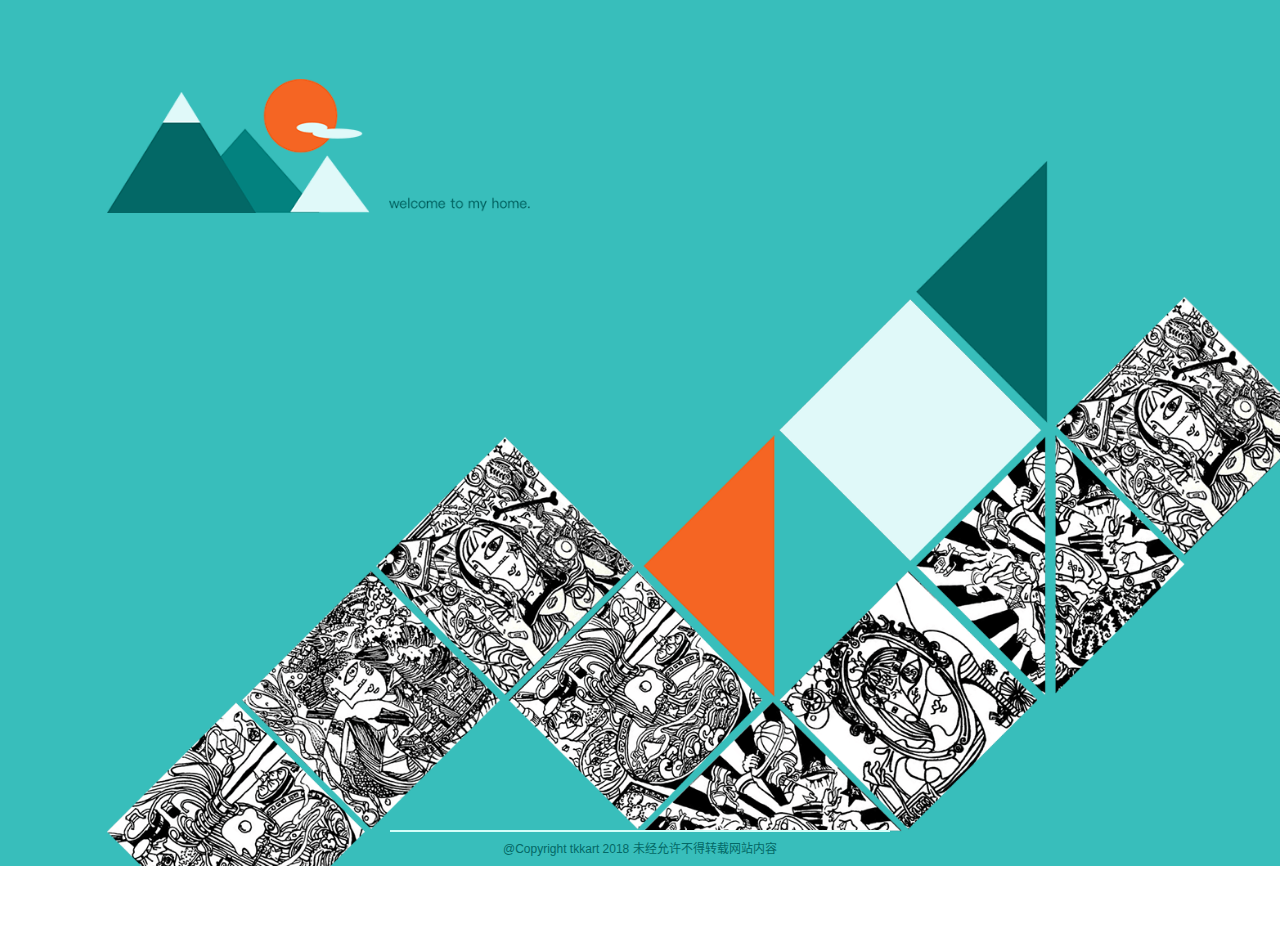
<file: biaotu2.html>
<!DOCTYPE html>
<html class="nojs html css_verticalspacer" lang="zh-CN">
 <head>

  <meta http-equiv="Content-type" content="text/html;charset=UTF-8"/>
  <meta name="generator" content="2018.1.0.386"/>
  <meta name="viewport" content="width=device-width, initial-scale=1.0"/>
  
  <script type="text/javascript">
   // Update the 'nojs'/'js' class on the html node
document.documentElement.className = document.documentElement.className.replace(/\bnojs\b/g, 'js');

// Check that all required assets are uploaded and up-to-date
if(typeof Muse == "undefined") window.Muse = {}; window.Muse.assets = {"required":["museutils.js", "museconfig.js", "jquery.watch.js", "jquery.museresponsive.js", "require.js", "biaotu2.css"], "outOfDate":[]};
</script>
  
  <title>biaotu2</title>
  <!-- CSS -->
  <link rel="stylesheet" type="text/css" href="css/site_global.css?crc=444006867"/>
  <link rel="stylesheet" type="text/css" href="css/biaotu2.css?crc=3876269568" id="pagesheet"/>
  <!-- IE-only CSS -->
  <!--[if lt IE 9]>
  <link rel="stylesheet" type="text/css" href="css/nomq_biaotu2.css?crc=3923937027" id="nomq_pagesheet"/>
  <![endif]-->
   </head>
 <body>

  <div class="breakpoint active" id="bp_infinity" data-min-width="1281"><!-- responsive breakpoint node -->
   <div class="clearfix" id="page"><!-- group -->
    <div class="clip_frame grpelem" id="u1303"><!-- image -->
     <img class="block temp_no_img_src" id="u1303_img" data-orig-src="images/desktop%20hd%20copy.jpg?crc=3999275826" alt="" width="1480" height="1052" src="images/blank.gif?crc=4208392903"/>
    </div>
    <div class="browser_width grpelem" id="u1319-bw">
     <div id="u1319"><!-- group -->
      <div class="clearfix" id="u1319_align_to_page">
       <a class="nonblock nontext clip_frame grpelem" id="u1325" href="index.html"><!-- image --><img class="block temp_no_img_src" id="u1325_img" data-orig-src="images/group%402x.png?crc=4169755211" alt="" width="1434" height="862" src="images/blank.gif?crc=4208392903"/></a>
       <a class="nonblock nontext clip_frame grpelem" id="u1335" href="index.html"><!-- image --><img class="block temp_no_img_src" id="u1335_img" data-orig-src="images/group%202%402x2.png?crc=4028009501" alt="" width="489" height="155" src="images/blank.gif?crc=4208392903"/></a>
       <div class="grpelem shared_content" id="u1384" data-content-guid="u1384_content"><!-- simple frame --></div>
       <div class="clearfix grpelem shared_content" id="u1390-4" data-content-guid="u1390-4_content"><!-- content -->
        <p id="u1390-2">@Copyright tkkart 2018 未经允许不得转载网站内容</p>
       </div>
      </div>
     </div>
    </div>
    <div class="verticalspacer" data-offset-top="1044" data-content-above-spacer="1052" data-content-below-spacer="61"></div>
   </div>
  </div>
  <div class="breakpoint" id="bp_1280" data-min-width="1025" data-max-width="1280"><!-- responsive breakpoint node -->
   <div class="clearfix temp_no_id" data-orig-id="page"><!-- group -->
    <div class="clip_frame grpelem temp_no_id" data-orig-id="u1303"><!-- image -->
     <img class="block temp_no_id temp_no_img_src" data-orig-src="images/desktop%20hd%20copy.jpg?crc=3999275826" alt="" width="1184" height="842" data-orig-id="u1303_img" src="images/blank.gif?crc=4208392903"/>
    </div>
    <div class="browser_width grpelem temp_no_id" data-orig-id="u1319-bw">
     <div class="temp_no_id" data-orig-id="u1319"><!-- group -->
      <div class="clearfix temp_no_id" data-orig-id="u1319_align_to_page">
       <a class="nonblock nontext clip_frame grpelem temp_no_id" href="index.html" data-orig-id="u1325"><!-- image --><img class="block temp_no_id temp_no_img_src" data-orig-src="images/group%402x.png?crc=4169755211" alt="" width="1173" height="705" data-orig-id="u1325_img" src="images/blank.gif?crc=4208392903"/></a>
       <a class="nonblock nontext clip_frame grpelem temp_no_id" href="index.html" data-orig-id="u1335"><!-- image --><img class="block temp_no_id temp_no_img_src" data-orig-src="images/group%202%402x2.png?crc=4028009501" alt="" width="423" height="134" data-orig-id="u1335_img" src="images/blank.gif?crc=4208392903"/></a>
       <span class="grpelem placeholder" data-placeholder-for="u1384_content"><!-- placeholder node --></span>
       <span class="clearfix grpelem placeholder" data-placeholder-for="u1390-4_content"><!-- placeholder node --></span>
      </div>
     </div>
    </div>
    <div class="verticalspacer" data-offset-top="866" data-content-above-spacer="865" data-content-below-spacer="61"></div>
   </div>
  </div>
  <div class="breakpoint" id="bp_1024" data-min-width="769" data-max-width="1024"><!-- responsive breakpoint node -->
   <div class="clearfix temp_no_id" data-orig-id="page"><!-- group -->
    <div class="clip_frame grpelem temp_no_id" data-orig-id="u1303"><!-- image -->
     <img class="block temp_no_id temp_no_img_src" data-orig-src="images/desktop%20hd%20copy888x632.jpg?crc=3901243089" alt="" width="888" height="631" data-orig-id="u1303_img" src="images/blank.gif?crc=4208392903"/>
    </div>
    <div class="browser_width grpelem temp_no_id" data-orig-id="u1319-bw">
     <div class="temp_no_id" data-orig-id="u1319"><!-- group -->
      <div class="clearfix temp_no_id" data-orig-id="u1319_align_to_page">
       <a class="nonblock nontext clip_frame grpelem temp_no_id" href="index.html" data-orig-id="u1325"><!-- image --><img class="block temp_no_id temp_no_img_src" data-orig-src="images/group%402x862x519.png?crc=180236596" alt="" width="862" height="518" data-orig-id="u1325_img" src="images/blank.gif?crc=4208392903"/></a>
       <a class="nonblock nontext clip_frame grpelem temp_no_id shared_content" href="index.html" data-orig-id="u1335" data-content-guid="u1335_content"><!-- image --><img class="block temp_no_id temp_no_img_src" data-orig-src="images/group%202%402x2.png?crc=4028009501" alt="" width="248" height="79" data-orig-id="u1335_img" src="images/blank.gif?crc=4208392903"/></a>
       <span class="grpelem placeholder" data-placeholder-for="u1384_content"><!-- placeholder node --></span>
       <span class="clearfix grpelem placeholder" data-placeholder-for="u1390-4_content"><!-- placeholder node --></span>
      </div>
     </div>
    </div>
    <div class="verticalspacer" data-offset-top="611" data-content-above-spacer="621" data-content-below-spacer="61"></div>
   </div>
  </div>
  <div class="breakpoint" id="bp_768" data-min-width="481" data-max-width="768"><!-- responsive breakpoint node -->
   <div class="clearfix temp_no_id" data-orig-id="page"><!-- group -->
    <div class="clip_frame grpelem temp_no_id" data-orig-id="u1303"><!-- image -->
     <img class="block temp_no_id temp_no_img_src" data-orig-src="images/desktop%20hd%20copy555x395.jpg?crc=4165206773" alt="" width="555" height="395" data-orig-id="u1303_img" src="images/blank.gif?crc=4208392903"/>
    </div>
    <div class="clearfix grpelem temp_no_id" data-orig-id="u1319"><!-- group -->
     <a class="nonblock nontext clip_frame grpelem temp_no_id" href="index.html" data-orig-id="u1325"><!-- image --><img class="block temp_no_id temp_no_img_src" data-orig-src="images/group%402x716x431.png?crc=447868119" alt="" width="716" height="430" data-orig-id="u1325_img" src="images/blank.gif?crc=4208392903"/></a>
     <span class="nonblock nontext clip_frame grpelem placeholder" data-placeholder-for="u1335_content"><!-- placeholder node --></span>
     <span class="grpelem placeholder" data-placeholder-for="u1384_content"><!-- placeholder node --></span>
     <span class="clearfix grpelem placeholder" data-placeholder-for="u1390-4_content"><!-- placeholder node --></span>
    </div>
    <div class="verticalspacer" data-offset-top="506" data-content-above-spacer="504" data-content-below-spacer="61"></div>
   </div>
  </div>
  <div class="breakpoint" id="bp_480" data-max-width="480"><!-- responsive breakpoint node -->
   <div class="clearfix temp_no_id" data-orig-id="page"><!-- group -->
    <div class="clip_frame grpelem temp_no_id" data-orig-id="u1303"><!-- image -->
     <img class="block temp_no_id temp_no_img_src" data-orig-src="images/desktop%20hd%20copy370x264.jpg?crc=4254808807" alt="" width="370" height="263" data-orig-id="u1303_img" src="images/blank.gif?crc=4208392903"/>
    </div>
    <div class="clearfix grpelem temp_no_id" data-orig-id="u1319"><!-- column -->
     <div class="clearfix colelem" id="pu1325"><!-- group -->
      <a class="nonblock nontext clip_frame grpelem temp_no_id" href="index.html" data-orig-id="u1325"><!-- image --><img class="block temp_no_id temp_no_img_src" data-orig-src="images/group%402x476x287.png?crc=4119904395" alt="" width="476" height="286" data-orig-id="u1325_img" src="images/blank.gif?crc=4208392903"/></a>
      <span class="nonblock nontext clip_frame grpelem placeholder" data-placeholder-for="u1335_content"><!-- placeholder node --></span>
     </div>
     <span class="colelem placeholder" data-placeholder-for="u1384_content"><!-- placeholder node --></span>
     <span class="clearfix colelem placeholder" data-placeholder-for="u1390-4_content"><!-- placeholder node --></span>
    </div>
    <div class="verticalspacer" data-offset-top="613" data-content-above-spacer="613" data-content-below-spacer="62"></div>
   </div>
  </div>
  <!-- Other scripts -->
  <script type="text/javascript">
   // Decide whether to suppress missing file error or not based on preference setting
var suppressMissingFileError = false
</script>
  <script type="text/javascript">
   window.Muse.assets.check=function(c){if(!window.Muse.assets.checked){window.Muse.assets.checked=!0;var b={},d=function(a,b){if(window.getComputedStyle){var c=window.getComputedStyle(a,null);return c&&c.getPropertyValue(b)||c&&c[b]||""}if(document.documentElement.currentStyle)return(c=a.currentStyle)&&c[b]||a.style&&a.style[b]||"";return""},a=function(a){if(a.match(/^rgb/))return a=a.replace(/\s+/g,"").match(/([\d\,]+)/gi)[0].split(","),(parseInt(a[0])<<16)+(parseInt(a[1])<<8)+parseInt(a[2]);if(a.match(/^\#/))return parseInt(a.substr(1),
16);return 0},f=function(f){for(var g=document.getElementsByTagName("link"),j=0;j<g.length;j++)if("text/css"==g[j].type){var l=(g[j].href||"").match(/\/?css\/([\w\-]+\.css)\?crc=(\d+)/);if(!l||!l[1]||!l[2])break;b[l[1]]=l[2]}g=document.createElement("div");g.className="version";g.style.cssText="display:none; width:1px; height:1px;";document.getElementsByTagName("body")[0].appendChild(g);for(j=0;j<Muse.assets.required.length;){var l=Muse.assets.required[j],k=l.match(/([\w\-\.]+)\.(\w+)$/),i=k&&k[1]?
k[1]:null,k=k&&k[2]?k[2]:null;switch(k.toLowerCase()){case "css":i=i.replace(/\W/gi,"_").replace(/^([^a-z])/gi,"_$1");g.className+=" "+i;i=a(d(g,"color"));k=a(d(g,"backgroundColor"));i!=0||k!=0?(Muse.assets.required.splice(j,1),"undefined"!=typeof b[l]&&(i!=b[l]>>>24||k!=(b[l]&16777215))&&Muse.assets.outOfDate.push(l)):j++;g.className="version";break;case "js":j++;break;default:throw Error("Unsupported file type: "+k);}}c?c().jquery!="1.8.3"&&Muse.assets.outOfDate.push("jquery-1.8.3.min.js"):Muse.assets.required.push("jquery-1.8.3.min.js");
g.parentNode.removeChild(g);if(Muse.assets.outOfDate.length||Muse.assets.required.length)g="服务器上的某些文件可能缺失或不正确。请在清除浏览器高速缓存后重试。如果问题仍然存在，请联系网站作者。",f&&Muse.assets.outOfDate.length&&(g+="\nOut of date: "+Muse.assets.outOfDate.join(",")),f&&Muse.assets.required.length&&(g+="\nMissing: "+Muse.assets.required.join(",")),suppressMissingFileError?(g+="\nUse SuppressMissingFileError key in AppPrefs.xml to show missing file error pop up.",console.log(g)):alert(g)};location&&location.search&&location.search.match&&location.search.match(/muse_debug/gi)?
setTimeout(function(){f(!0)},5E3):f()}};
var muse_init=function(){require.config({baseUrl:""});require(["jquery","museutils","whatinput","jquery.watch","jquery.museresponsive"],function(c){var $ = c;$(document).ready(function(){try{
window.Muse.assets.check($);/* body */
Muse.Utils.transformMarkupToFixBrowserProblemsPreInit();/* body */
Muse.Utils.prepHyperlinks(true);/* body */
Muse.Utils.resizeHeight('.browser_width');/* resize height */
Muse.Utils.requestAnimationFrame(function() { $('body').addClass('initialized'); });/* mark body as initialized */
Muse.Utils.makeButtonsVisibleAfterSettingMinWidth();/* body */
Muse.Utils.fullPage('#page');/* 100% height page */
$( '.breakpoint' ).registerBreakpoint();/* Register breakpoints */
Muse.Utils.transformMarkupToFixBrowserProblems();/* body */
}catch(b){if(b&&"function"==typeof b.notify?b.notify():Muse.Assert.fail("Error calling selector function: "+b),false)throw b;}})})};

</script>
  <!-- RequireJS script -->
  <script src="scripts/require.js?crc=7928878" type="text/javascript" async data-main="scripts/museconfig.js?crc=310584261" onload="if (requirejs) requirejs.onError = function(requireType, requireModule) { if (requireType && requireType.toString && requireType.toString().indexOf && 0 <= requireType.toString().indexOf('#scripterror')) window.Muse.assets.check(); }" onerror="window.Muse.assets.check();"></script>
   </body>
</html>
</file>
<file: css/site_global.css>
html{min-height:100%;min-width:100%;-ms-text-size-adjust:none;}body,div,dl,dt,dd,ul,ol,li,nav,h1,h2,h3,h4,h5,h6,pre,code,form,fieldset,legend,input,button,textarea,p,blockquote,th,td,a{margin:0px;padding:0px;border-width:0px;border-style:solid;border-color:transparent;-webkit-transform-origin:left top;-ms-transform-origin:left top;-o-transform-origin:left top;transform-origin:left top;background-repeat:no-repeat;}button.submit-btn{-moz-box-sizing:content-box;-webkit-box-sizing:content-box;box-sizing:content-box;}.transition{-webkit-transition-property:background-image,background-position,background-color,border-color,border-radius,color,font-size,font-style,font-weight,letter-spacing,line-height,text-align,box-shadow,text-shadow,opacity;transition-property:background-image,background-position,background-color,border-color,border-radius,color,font-size,font-style,font-weight,letter-spacing,line-height,text-align,box-shadow,text-shadow,opacity;}.transition *{-webkit-transition:inherit;transition:inherit;}table{border-collapse:collapse;border-spacing:0px;}fieldset,img{border:0px;border-style:solid;-webkit-transform-origin:left top;-ms-transform-origin:left top;-o-transform-origin:left top;transform-origin:left top;}address,caption,cite,code,dfn,em,strong,th,var,optgroup{font-style:inherit;font-weight:inherit;}del,ins{text-decoration:none;}li{list-style:none;}caption,th{text-align:left;}h1,h2,h3,h4,h5,h6{font-size:100%;font-weight:inherit;}input,button,textarea,select,optgroup,option{font-family:inherit;font-size:inherit;font-style:inherit;font-weight:inherit;}.form-grp input,.form-grp textarea{-webkit-appearance:none;-webkit-border-radius:0;}body{font-family:Arial, Helvetica Neue, Helvetica, sans-serif;text-align:left;font-size:14px;line-height:17px;word-wrap:break-word;text-rendering:optimizeLegibility;-moz-font-feature-settings:'liga';-ms-font-feature-settings:'liga';-webkit-font-feature-settings:'liga';font-feature-settings:'liga';}a:link{color:#0000FF;text-decoration:underline;}a:visited{color:#800080;text-decoration:underline;}a:hover{color:#0000FF;text-decoration:underline;}a:active{color:#EE0000;text-decoration:underline;}a.nontext{color:black;text-decoration:none;font-style:normal;font-weight:normal;}.normal_text{color:#000000;direction:ltr;font-family:Arial, Helvetica Neue, Helvetica, sans-serif;font-size:14px;font-style:normal;font-weight:normal;letter-spacing:0px;line-height:17px;text-align:left;text-decoration:none;text-indent:0px;text-transform:none;vertical-align:0px;padding:0px;}.list0 li:before{position:absolute;right:100%;letter-spacing:0px;text-decoration:none;font-weight:normal;font-style:normal;}.rtl-list li:before{right:auto;left:100%;}.nls-None > li:before,.nls-None .list3 > li:before,.nls-None .list6 > li:before{margin-right:6px;content:'•';}.nls-None .list1 > li:before,.nls-None .list4 > li:before,.nls-None .list7 > li:before{margin-right:6px;content:'○';}.nls-None,.nls-None .list1,.nls-None .list2,.nls-None .list3,.nls-None .list4,.nls-None .list5,.nls-None .list6,.nls-None .list7,.nls-None .list8{padding-left:34px;}.nls-None.rtl-list,.nls-None .list1.rtl-list,.nls-None .list2.rtl-list,.nls-None .list3.rtl-list,.nls-None .list4.rtl-list,.nls-None .list5.rtl-list,.nls-None .list6.rtl-list,.nls-None .list7.rtl-list,.nls-None .list8.rtl-list{padding-left:0px;padding-right:34px;}.nls-None .list2 > li:before,.nls-None .list5 > li:before,.nls-None .list8 > li:before{margin-right:6px;content:'-';}.nls-None.rtl-list > li:before,.nls-None .list1.rtl-list > li:before,.nls-None .list2.rtl-list > li:before,.nls-None .list3.rtl-list > li:before,.nls-None .list4.rtl-list > li:before,.nls-None .list5.rtl-list > li:before,.nls-None .list6.rtl-list > li:before,.nls-None .list7.rtl-list > li:before,.nls-None .list8.rtl-list > li:before{margin-right:0px;margin-left:6px;}.TabbedPanelsTab{white-space:nowrap;}.MenuBar .MenuBarView,.MenuBar .SubMenuView{display:block;list-style:none;}.MenuBar .SubMenu{display:none;position:absolute;}.NoWrap{white-space:nowrap;word-wrap:normal;}.rootelem{margin-left:auto;margin-right:auto;}.colelem{display:inline;float:left;clear:both;}.clearfix:after{content:"\0020";visibility:hidden;display:block;height:0px;clear:both;}*:first-child+html .clearfix{zoom:1;}.clip_frame{overflow:hidden;}.popup_anchor{position:relative;width:0px;height:0px;}.allow_click_through *{pointer-events:auto;}.popup_element{z-index:100000;}.svg{display:block;vertical-align:top;}span.wrap{content:'';clear:left;display:block;}span.actAsInlineDiv{display:inline-block;}.position_content,.excludeFromNormalFlow{float:left;}.preload_images{position:absolute;overflow:hidden;left:-9999px;top:-9999px;height:1px;width:1px;}.preload{height:1px;width:1px;}.animateStates{-webkit-transition:0.3s ease-in-out;-moz-transition:0.3s ease-in-out;-o-transition:0.3s ease-in-out;transition:0.3s ease-in-out;}[data-whatinput="mouse"] *:focus,[data-whatinput="touch"] *:focus,input:focus,textarea:focus{outline:none;}textarea{resize:none;overflow:auto;}.allow_click_through,.fld-prompt{pointer-events:none;}.wrapped-input{position:absolute;top:0px;left:0px;background:transparent;border:none;}.submit-btn{z-index:50000;cursor:pointer;}.anchor_item{width:22px;height:18px;}.MenuBar .SubMenuVisible,.MenuBarVertical .SubMenuVisible,.MenuBar .SubMenu .SubMenuVisible,.popup_element.Active,span.actAsPara,.actAsDiv,a.nonblock.nontext,img.block{display:block;}.widget_invisible,.js .invi,.js .mse_pre_init{visibility:hidden;}.ose_ei{visibility:hidden;z-index:0;}.no_vert_scroll{overflow-y:hidden;}.always_vert_scroll{overflow-y:scroll;}.always_horz_scroll{overflow-x:scroll;}.fullscreen{overflow:hidden;left:0px;top:0px;position:fixed;height:100%;width:100%;-moz-box-sizing:border-box;-webkit-box-sizing:border-box;-ms-box-sizing:border-box;box-sizing:border-box;}.fullwidth{position:absolute;}.borderbox{-moz-box-sizing:border-box;-webkit-box-sizing:border-box;-ms-box-sizing:border-box;box-sizing:border-box;}.scroll_wrapper{position:absolute;overflow:auto;left:0px;right:0px;top:0px;bottom:0px;padding-top:0px;padding-bottom:0px;margin-top:0px;margin-bottom:0px;}.browser_width > *{position:absolute;left:0px;right:0px;}.grpelem,.accordion_wrapper{display:inline;float:left;}.fld-checkbox input[type=checkbox],.fld-radiobutton input[type=radio]{position:absolute;overflow:hidden;clip:rect(0px, 0px, 0px, 0px);height:1px;width:1px;margin:-1px;padding:0px;border:0px;}.fld-checkbox input[type=checkbox] + label,.fld-radiobutton input[type=radio] + label{display:inline-block;background-repeat:no-repeat;cursor:pointer;float:left;width:100%;height:100%;}.pointer_cursor,.fld-recaptcha-mode,.fld-recaptcha-refresh,.fld-recaptcha-help{cursor:pointer;}p,h1,h2,h3,h4,h5,h6,ol,ul,span.actAsPara{max-height:1000000px;}.superscript{vertical-align:super;font-size:66%;line-height:0px;}.subscript{vertical-align:sub;font-size:66%;line-height:0px;}.horizontalSlideShow{-ms-touch-action:pan-y;touch-action:pan-y;}.verticalSlideShow{-ms-touch-action:pan-x;touch-action:pan-x;}.colelem100,.verticalspacer{clear:both;}.list0 li,.MenuBar .MenuItemContainer,.SlideShowContentPanel .fullscreen img,.css_verticalspacer .verticalspacer{position:relative;}.popup_element.Inactive,.js .disn,.js .an_invi,.hidden,.breakpoint{display:none;}#muse_css_mq{position:absolute;display:none;background-color:#FFFFFE;}.fluid_height_spacer{width:0.01px;}.muse_check_css{display:none;position:fixed;}@media screen and (-webkit-min-device-pixel-ratio:0){body{text-rendering:auto;}}
</file>
<file: css/biaotu2.css>
.version.biaotu2{color:#0000E7;background-color:#0B2E00;}.js body{visibility:hidden;}.js body.initialized{visibility:visible;}#page{margin-left:auto;background-image:none;margin-right:auto;background-color:transparent;z-index:1;border-color:#000000;border-width:0px;}#u1303{margin-right:-10000px;background-color:transparent;z-index:2;position:relative;}#u1319{background-color:#38BEBB;z-index:4;}#u1325{margin-right:-10000px;background-color:transparent;z-index:5;position:relative;}#u1335{margin-right:-10000px;background-color:transparent;z-index:7;position:relative;}#u1384{background-color:#D5FFF9;z-index:9;position:relative;}#u1390-4{background-color:transparent;z-index:10;color:#036866;position:relative;}.html{background-color:#FFFFFF;}body{position:relative;}@media (min-width: 1281px), print{#muse_css_mq{background-color:#FFFFFF;}#bp_infinity.active{display:block;}#page{width:1280px;min-height:446px;padding-bottom:54px;}#u1303{width:1480px;left:-1635px;}#u1319{min-height:1044px;}#u1319_align_to_page{margin-left:auto;margin-right:auto;position:relative;width:1280px;left:-100px;}#u1325{width:1434px;margin-top:182px;left:46px;}#u1335{width:489px;margin-top:160px;left:236px;}#u1384{width:500px;height:2px;margin-right:-10000px;margin-top:1005px;left:475px;}#u1390-4{width:274px;min-height:12px;font-size:12px;line-height:14px;margin-right:-10000px;margin-top:1017px;left:588px;}#u1319-bw{z-index:4;min-height:1044px;}.css_verticalspacer .verticalspacer{height:calc(100vh - 1113px);}body{min-width:1280px;}}@media (min-width: 1025px) and (max-width: 1280px){#muse_css_mq{background-color:#000500;}#bp_1280.active{display:block;}#page{width:1024px;min-height:438px;padding-bottom:62px;}#u1303{width:1184px;left:-1387px;}#u1319{min-height:866px;}#u1319_align_to_page{margin-left:auto;margin-right:auto;position:relative;width:1024px;left:-128px;}#u1325{width:1173px;margin-top:161px;left:107px;}#u1335{width:423px;margin-top:79px;left:107px;}#u1384{width:500px;height:2px;margin-right:-10000px;margin-top:830px;left:390px;}#u1390-4{width:274px;min-height:12px;font-size:12px;line-height:14px;margin-right:-10000px;margin-top:842px;left:503px;}#u1319-bw{z-index:4;min-height:866px;}.css_verticalspacer .verticalspacer{height:calc(100vh - 926px);}body{overflow-x:hidden;min-width:1024px;}}@media (min-width: 769px) and (max-width: 1024px){#muse_css_mq{background-color:#000400;}#bp_1024.active{display:block;}#page{width:768px;min-height:448px;padding-bottom:52px;}#u1303{width:888px;margin-top:-10px;left:-1103px;}#u1319{min-height:611px;}#u1319_align_to_page{margin-left:auto;margin-right:auto;position:relative;width:768px;left:-128px;}#u1325{width:862px;margin-top:93px;left:162px;}#u1335{width:248px;margin-top:93px;left:162px;}#u1384{width:500px;height:2px;margin-right:-10000px;margin-top:586px;left:376px;}#u1390-4{width:274px;min-height:12px;font-size:12px;line-height:14px;font-family:Helvetica, Helvetica Neue, Arial, sans-serif;margin-right:-10000px;margin-top:593px;left:489px;}#u1319-bw{z-index:4;min-height:611px;}.css_verticalspacer .verticalspacer{height:calc(100vh - 682px);}body{overflow-x:hidden;min-width:768px;}}@media (min-width: 481px) and (max-width: 768px){#muse_css_mq{background-color:#000300;}#bp_768.active{display:block;}#page{width:480px;min-height:438px;padding-bottom:62px;}#u1303{width:555px;margin-top:28px;left:-1201px;}#u1319{width:770px;position:relative;margin-right:-10000px;left:-146px;}#u1325{width:716px;margin-bottom:-1px;margin-top:76px;left:54px;}#u1335{width:248px;margin-top:50px;left:54px;}#u1384{width:311px;height:1px;margin-right:-10000px;margin-top:487px;left:256px;}#u1390-4{width:231px;min-height:8px;font-size:10px;line-height:12px;margin-right:-10000px;margin-top:490px;left:296px;}.css_verticalspacer .verticalspacer{height:calc(100vh - 565px);}body{overflow-x:hidden;min-width:480px;}}@media (max-width: 480px){#muse_css_mq{background-color:#0001e0;}#bp_480.active{display:block;}#page{width:320px;min-height:438px;padding-bottom:62px;}#u1303{width:370px;margin-top:28px;left:-801px;}#u1319{width:500px;position:relative;margin-right:-10000px;left:-108px;padding:112px 8px 43px 29px;}#pu1325{z-index:5;width:0.01px;margin-left:3px;}#u1325{width:476px;margin-top:66px;}#u1335{width:248px;left:37px;}#u1384{width:500px;height:2px;margin-top:34px;}#u1390-4{width:274px;min-height:12px;font-size:12px;line-height:14px;margin-left:102px;margin-top:56px;}.css_verticalspacer .verticalspacer{height:calc(100vh - 675px);}body{overflow-x:hidden;min-width:320px;}}
</file>
<file: css/nomq_biaotu2.css>
#muse_css_mq{background-color:#FFFFFF;}#bp_infinity.active{display:block;}#page{width:1280px;min-height:446px;padding-bottom:54px;}#u1303{width:1480px;left:-1635px;}#u1319{min-height:1044px;}#u1319_align_to_page{margin-left:auto;margin-right:auto;position:relative;width:1280px;left:-100px;}#u1325{width:1434px;margin-top:182px;left:46px;}#u1335{width:489px;margin-top:160px;left:236px;}#u1384{width:500px;height:2px;margin-right:-10000px;margin-top:1005px;left:475px;}#u1390-4{width:274px;min-height:12px;font-size:12px;line-height:14px;margin-right:-10000px;margin-top:1017px;left:588px;}#u1319-bw{z-index:4;min-height:1044px;}.css_verticalspacer .verticalspacer{height:calc(100vh - 1113px);}body{min-width:1280px;}
</file>
